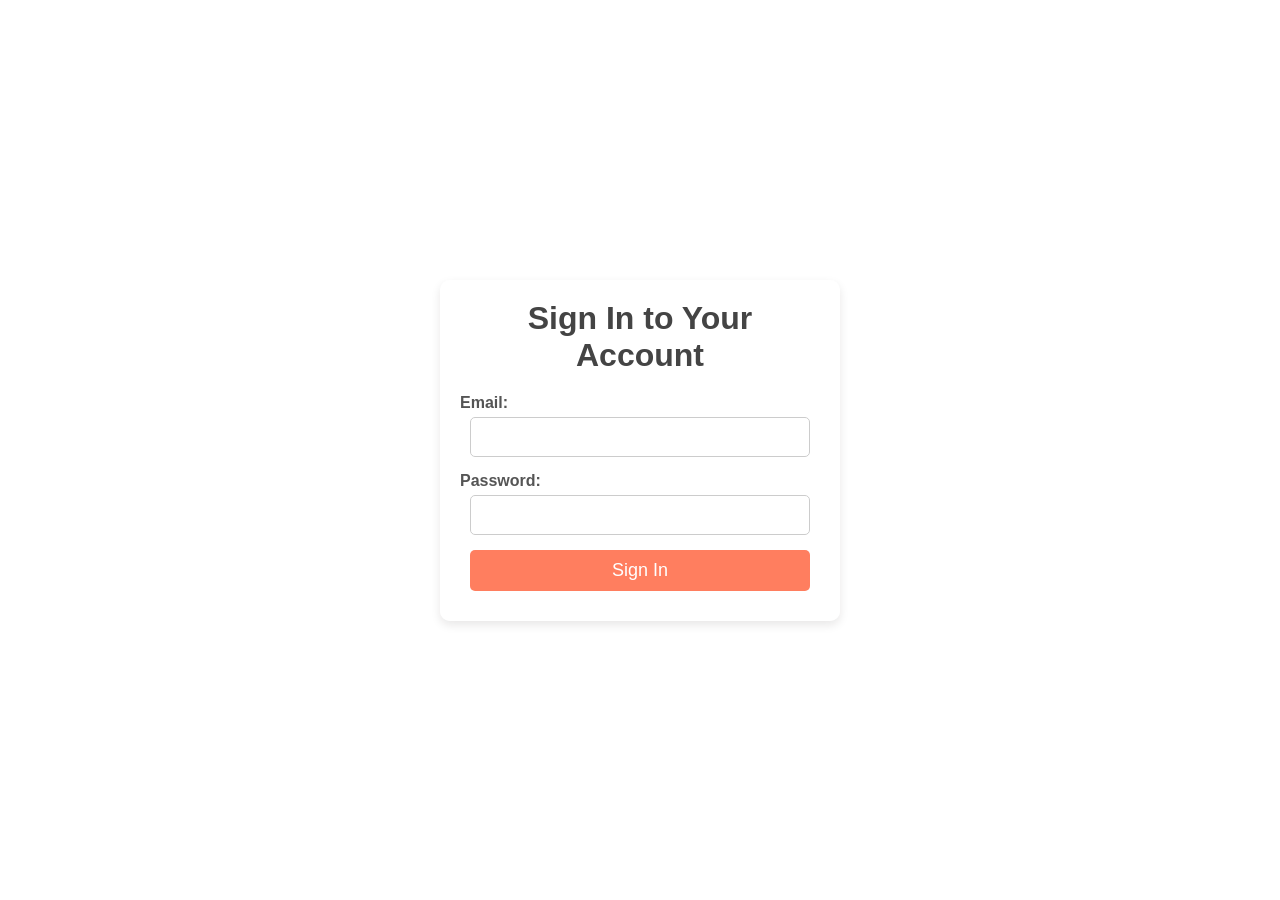
<file: sign.html>
<!DOCTYPE html>
<html lang="en">
<head>
    <meta charset="UTF-8">
    <meta name="viewport" content="width=device-width, initial-scale=1.0">
    <title>Sign In - News Website</title>
    <link rel="stylesheet" href="sign.css">
</head>
<body>
    <div class="container">
        <div class="form-container">
            <h1>Sign In to Your Account</h1>
            <form id="signInForm">
                <div class="input-group">
                    <label for="email">Email:</label>
                    <input type="email" id="email" name="email" required>
                </div>
                <div class="input-group">
                    <label for="password">Password:</label>
                    <input type="password" id="password" name="password" required>
                </div>
                <button type="submit">Sign In</button>
            </form>
            <div id="message"></div>
        </div>
    </div>
    <script src="sign.js"></script>
</body>
</html>
</file>
<file: sign.css>
* {
    margin: 0;
    padding: 0;
    box-sizing: border-box;
}

body {
    font-family: 'Roboto', sans-serif;
    
    display: flex;
    justify-content: center;
    align-items: center;
    height: 100vh;
    color: #333;
}

.container {
    background: rgba(255, 255, 255, 0.9);
    border-radius: 10px;
    box-shadow: 0 4px 10px rgba(27, 23, 23, 0.1);
    overflow: hidden;
    max-width: 400px;
    width: 100%;
}

.form-container {
    padding: 20px;
}

h1 {
    text-align: center;
    margin-bottom: 20px;
    color: #444;
}

.input-group {
    margin-bottom: 15px;
}

label {
    display: block;
    margin-bottom: 5px;
    font-weight: bold;
    color: #555;
}

input {
    width: calc(100% - 20px);
    padding: 10px;
    margin: 0 10px;
    border: 1px solid #ccc;
    border-radius: 5px;
    font-size: 16px;
}

button {
    width: calc(100% - 20px);
    padding: 10px;
    margin: 0 10px;
    background-color: #ff7e5f;
    border: none;
    color: white;
    border-radius: 5px;
    cursor: pointer;
    font-size: 18px;
    transition: background-color 0.3s;
}

button:hover {
    background-color: #feb47b;
}

#message {
    margin-top: 10px;
    text-align: center;
    font-size: 14px;
    color: red;
}
@media (max-width: 600px) {
    .container {
        margin: 10px;
        padding: 10px;
    }
    .input-group input,
    button {
        font-size: 16px;
    }
}
</file>
